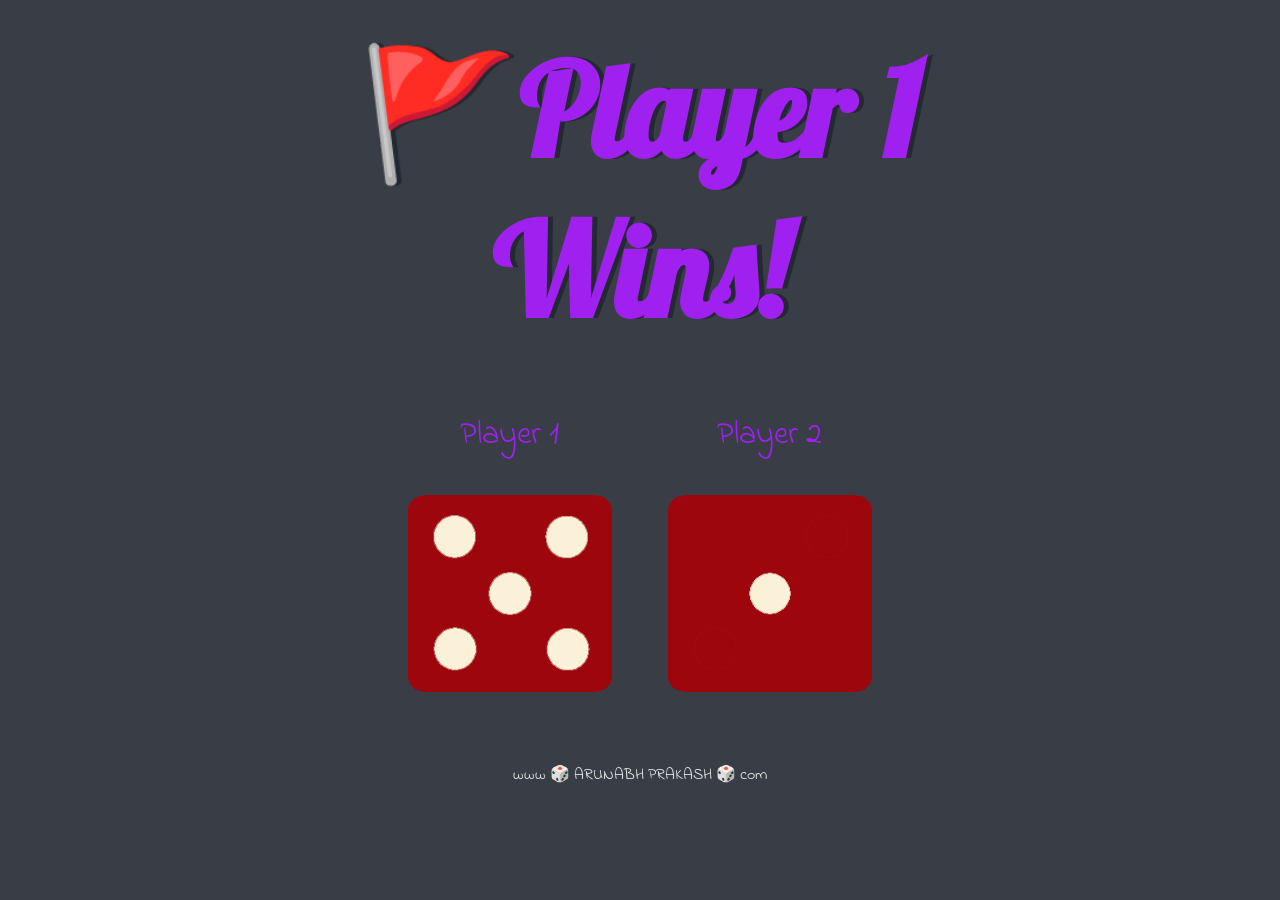
<file: index.html>
<!DOCTYPE html>
<html lang="en" dir="ltr">
  <head>
    <meta charset="utf-8">
    <title>Dicee</title>
    <link rel="stylesheet" href="styles.css">
    <link href="https://fonts.googleapis.com/css?family=Indie+Flower|Lobster" rel="stylesheet">

  </head>
  <body>

    <div class="container">
      <h1>Refresh Me</h1>

      <div class="dice">
        <p>Player 1</p>
        <img class="img1" src="images/dice6.png">
      </div>

      <div class="dice">
        <p>Player 2</p>
        <img class="img2" src="images/dice6.png">
      </div>
    </div>

    <script src = "index.js" charset="utf-8"></script>
  </body>

  <footer>
    www 🎲 ARUNABH PRAKASH 🎲 com
  </footer>
</html>
</file>
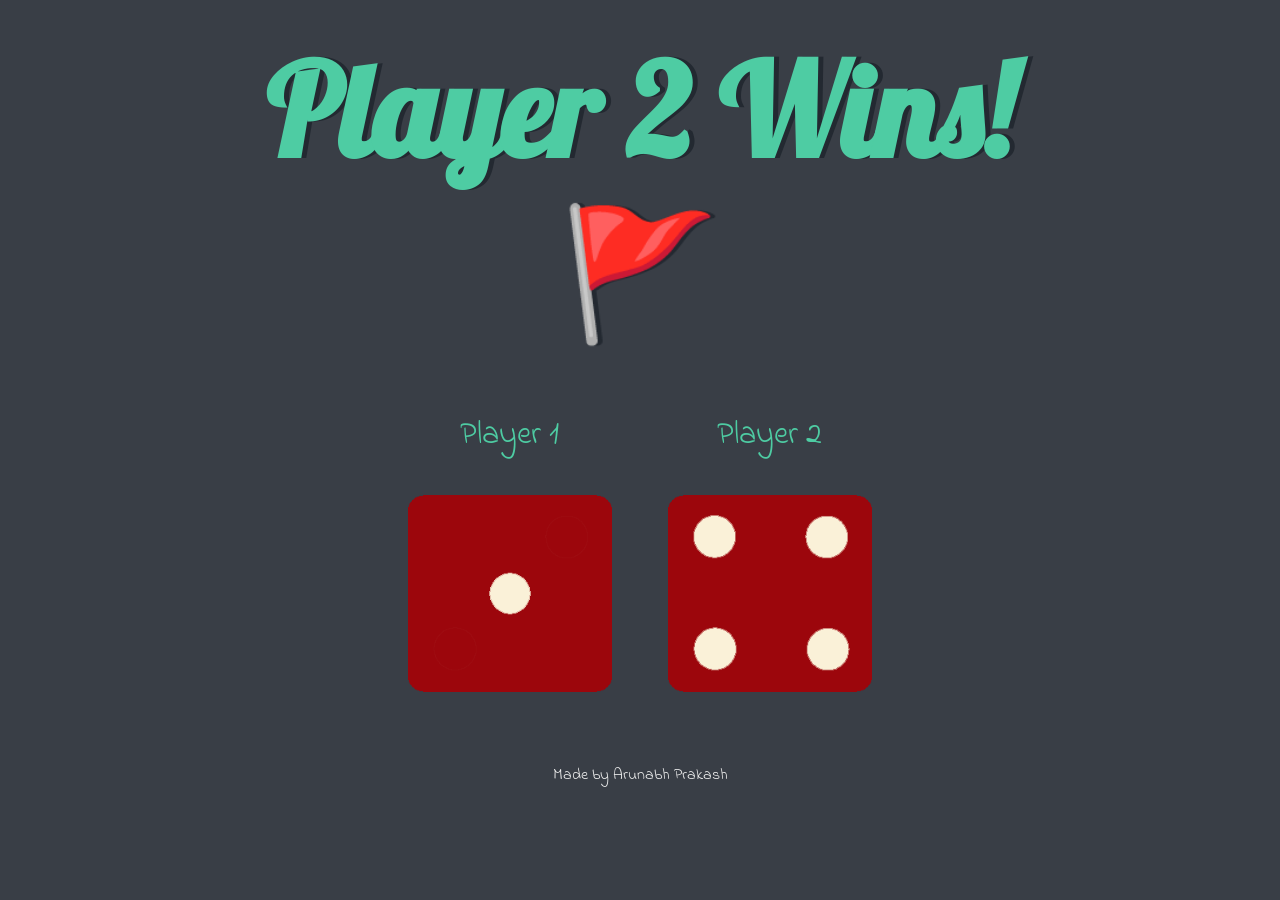
<file: Dicee Challenge - Completed/dicee.html>
<!DOCTYPE html>
<html lang="en" dir="ltr">
  <head>
    <meta charset="utf-8">
    <title>Dicee</title>
    <link rel="stylesheet" href="styles.css">
    <link href="https://fonts.googleapis.com/css?family=Indie+Flower|Lobster" rel="stylesheet">

  </head>
  <body>

    <div class="container">
      <h1>Refresh Me</h1>

      <div class="dice">
        <p>Player 1</p>
        <img class="img1" src="images/dice6.png">
      </div>

      <div class="dice">
        <p>Player 2</p>
        <img class="img2" src="images/dice6.png">
      </div>

    </div>

    <script src="index.js" charset="utf-8"></script>

      </body>

      <footer>
        Made by Arunabh Prakash
      </footer>
    </html>
</file>
<file: styles.css>
.container {
  width: 70%;
  margin: auto;
  text-align: center;
}

.dice {
  text-align: center;
  display: inline-block;

}

body {
  background-color: #393E46;
}

h1 {
  margin: 30px;
  font-family: 'Lobster', cursive;
  text-shadow: 5px 0 #232931;
  font-size: 8rem;
  color: #A020F0;
}

p {
  font-size: 2rem;
  color: #A020F0;
  font-family: 'Indie Flower', cursive;
}

img {
  width: 80%;
}

footer {
  margin-top: 5%;
  color: #EEEEEE;
  text-align: center;
  font-family: 'Indie Flower', cursive;

}
</file>
<file: Dicee Challenge - Completed/styles.css>
.container {
  width: 70%;
  margin: auto;
  text-align: center;
}

.dice {
  text-align: center;
  display: inline-block;

}

body {
  background-color: #393E46;
}

h1 {
  margin: 30px;
  font-family: 'Lobster', cursive;
  text-shadow: 5px 0 #232931;
  font-size: 8rem;
  color: #4ECCA3;
}

p {
  font-size: 2rem;
  color: #4ECCA3;
  font-family: 'Indie Flower', cursive;
}

img {
  width: 80%;
}

footer {
  margin-top: 5%;
  color: #EEEEEE;
  text-align: center;
  font-family: 'Indie Flower', cursive;

}
</file>
